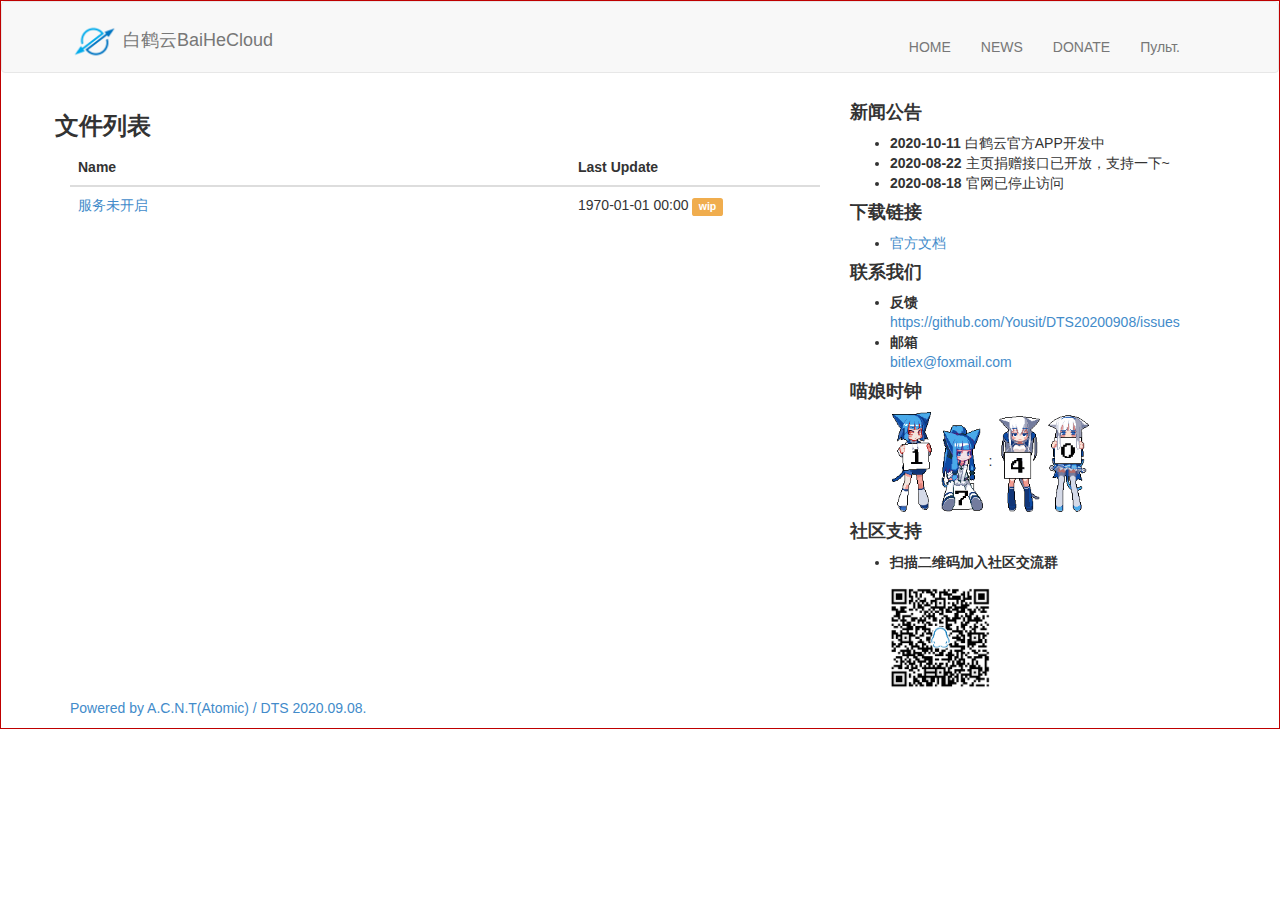
<file: index.html>
<!DOCTYPE html>
<html>
	<head>
		<meta charset="utf-8" />
		<meta name="viewport" content="width=device-width, initial-scale=1">
		<meta name="author" content=Nanwall">
		<link rel="stylesheet" href="./assets/css/bootstrap.css">
		<link rel="shortcut icon" href="./assets/img/favicon.png">
		<title>白鹤云BaiHeCloud | A.C.N.T</title>
		<script>
			function toNum(num) {
				if (num < 10) {
					return '0' + num;
				} else {
					return "" + num;
				}
			}
			window.onload = function() {
				// var obj = document.getElementsByTagName("img");
				var obj = document.getElementsByClassName("clocker")

				function tick() {
					var time = new Date();
					var time1 = toNum(time.getHours()) + toNum(time.getMinutes()) + toNum(time.getSeconds());
					for (var i = 0; i < obj.length; i++) {
						obj[i].src = './assets/clocker/' + time1[i] + '.gif';
					}
				}
				window.setInterval(tick, 1000);
				tick();
			}
		</script>
	</head>
	<body>

		<div style="width:device-width; overflow:auto; border:1px solid #bf0000;">
			<div class="navbar navbar-default" role="navigation">
				<div class="container">
					<div class="navbar-header">
						<a class="navbar-brand" href="./index.html"><span class="thuhidden"><img src="./assets/img/BaiHeCloud.png" alt=""
								 width="48px"> 白鹤云</span>BaiHeCloud</a>
					</div><br />
					<div class="navbar-collapse collapse navbar-right">
						<ul class="nav navbar-nav">
							<li><a href="./index.html">HOME</a></li>
							<li><a href="javascript:alert('对不起, 该功能暂不可用!')">NEWS</a></li>
							<li><a href="./donate.html" target="_blank">DONATE</a></li>
							<li><a href="/cgi-bin/luci">Пульт.</a></li>
						</ul>
					</div>
				</div>
			</div>

			<div id="mirrors">
				<div class="spacing hidden-xs"></div>
				<div class="container">
					<div class="row">
						<div id="mirror-list" class="col-md-8 table-responsive">
							<div class="row">
								<h3><strong>文件列表</strong></h3>
							</div>
							<table class="table">
								<thead>
									<tr class="row">
										<th class="col-sm-8">Name</th>
										<th class="col-sm-4">Last Update</th>
									</tr>
								</thead>
								<tbody>
									<!-- 片段0
								<tr class="row status-success">
									<td class="col-md-8"><a href="./downloads/ALPAN_MS.7z" class="mirror-item-label" data-original-title=""
									 title="" target="_blank">
											Source NAME</a>
									<td class="col-md-4">
										Last Update</td>
									</td>
								</tr>
								 									<tr class="row status-success">
										<td class="col-md-8"><a href="./downloads/ALPAN_MS.zip" class="mirror-item-label" data-original-title=""
											 title="" target="_blank">
												ALPAN Main System</a>
										<td class="col-md-4">
											____-__-__ __:__ <span class="label label-status label-default hidden-xs">old</span></td>
										</td>
									</tr> -->
									<tr class="row status-success">
										<td class="col-md-8"><a href="" class="mirror-item-label" data-original-title=""
											 title="">
												服务未开启</a>
										<td class="col-md-4">
											1970-01-01 00:00 <span class="label label-status label-warning hidden-xs">wip</span></td>
										</td>
									</tr>

								</tbody>
							</table>
						</div>

						<div class="col-md-4">
							<div class="spacing hidden-xs"></div>
							<div id="wizard">
							</div>
							<div id="news">
								<h4><strong>新闻公告</strong></h4>
								<ul>
									<li><strong>2020-10-11</strong> 白鹤云官方APP开发中</li>
									<li><strong>2020-08-22</strong> 主页捐赠接口已开放，支持一下~</li>
									<li><strong>2020-08-18</strong> 官网已停止访问</li>
								</ul>
							</div>

							<div id="download-link">
								<h4><strong>下载链接</strong></h4>
								<ul>
									<li><a href="./volume/doc.zip">官方文档</a></li>
								</ul>
							</div>

							<div class="thuhidden">
								<h4><strong>联系我们</strong></h4>
								<ul>
									<li><strong>反馈</strong> <br> <a href="https://github.com/Yousit/DTS20200908/issues">https://github.com/Yousit/DTS20200908/issues</a></li>
									<li><strong>邮箱</strong> <br> <a id="eib1gieB" href="mailto:bitlex@foxmail.com">bitlex@foxmail.com</a></li>
								</ul>
							</div>
							<div>
								<h4><strong>喵娘时钟</strong></h4>
								<ul>
									<img style="height: 100px;" src="./assets/clocker/0.gif" alt="hour" class="clocker">
									<img style="height: 100px;" src="./assets/clocker/0.gif" alt="hour" class="clocker">
									:
									<img style="height: 100px;" src="./assets/clocker/0.gif" alt="minute" class="clocker">
									<img style="height: 100px;" src="./assets/clocker/0.gif" alt="minute" class="clocker">
								</ul>
							</div>
							<div>
								<h4><strong>社区支持</strong></h4>
								<ul>
									<li><strong>扫描二维码加入社区交流群</strong> <br> <img class="img-responsive thuhidden" style="margin-top:5%" width="100"
										 src="./assets/img/team_QR%20.png"></li>
								</ul>
							</div>
						</div>
					</div>
				</div>
			</div>

			<div id="footerwrap" class="tuna-foot-1">
				<div class="container">
					<div class="row">
						<div class="col-lg-4 col-md-4">
							<p class="thuhidden"><a href="https://github.com/Yousit/DTS20200908">Powered by <c> A.C.N.T(Atomic) / DTS
										2020.09.08.</a></p>
						</div>
					</div>
				</div>
			</div>
		</div>

	</body>
</html>
</file>
